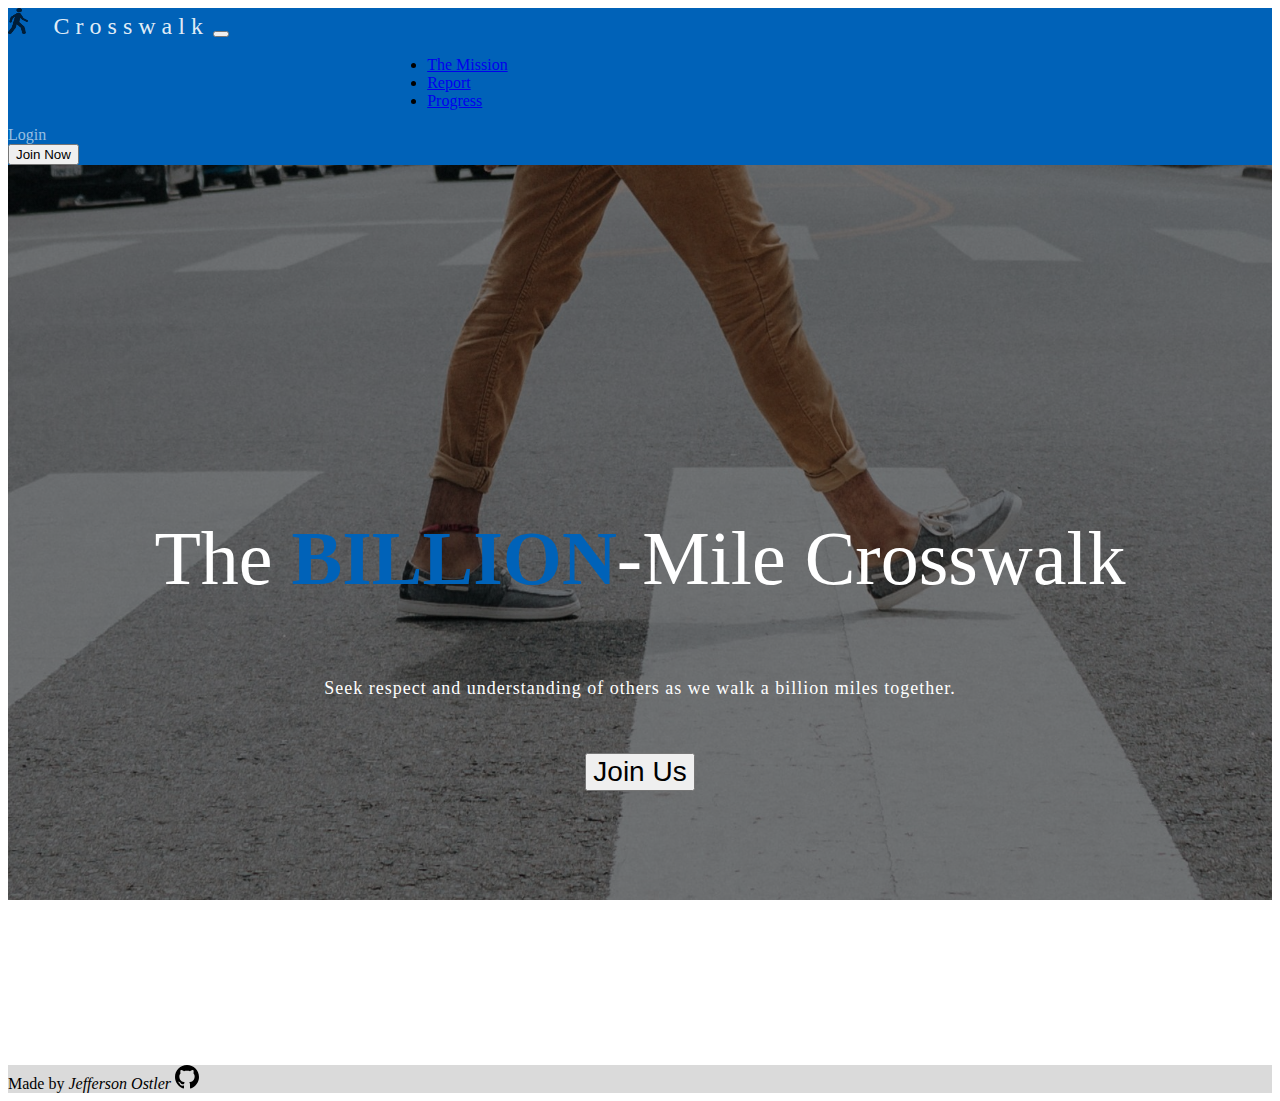
<file: index.html>
<!DOCTYPE html>
<html lang="en" dir="ltr">
  <head>
    <meta name="viewport" content="width=device-width, initial-scale=1, shrink-to-fit=no">
    <link rel="stylesheet" href="styles.css" />
    <link rel="stylesheet" href="https://stackpath.bootstrapcdn.com/bootstrap/4.1.3/css/bootstrap.min.css" integrity="sha384-MCw98/SFnGE8fJT3GXwEOngsV7Zt27NXFoaoApmYm81iuXoPkFOJwJ8ERdknLPMO" crossorigin="anonymous">

    <meta charset="utf-8">
    <title>Crosswalk</title>
  </head>
  <body>


    <nav class="navbar navbar-dark navbar-expand-lg" style="background-color: #0062B8;">

      <img src="images/walking.png" class="nav-img"/>
      <a class="navbar-company" href="/index.html">Crosswalk</a>

    <button class="navbar-toggler" type="button" data-toggle="collapse" data-target="#navbarSupportedContent" aria-controls="navbarSupportedContent" aria-expanded="false" aria-label="Toggle navigation">
      <span class="navbar-toggler-icon"></span>
    </button>

    <div class="collapse navbar-collapse" id="navbarSupportedContent">

        <ul class="navbar-nav navbar-center-items">
          <li class="nav-item mr-2">
            <a class="nav-link" href="/pages/themission.html">The Mission</a>
          </li>
          <li class="nav-item ml-2 mr-2">
            <a class="nav-link" href="/pages/report.html">Report</a>
          </li>
          <li class="nav-item ml-2">
            <a class="nav-link" href="/pages/progress.html">Progress</a>
          </li>
        </ul>

      <form class="form-inline my-2 my-lg-0 ml-auto">
        <div class="nav-item">
          <a class="nav-link nav-sign-up" href="/sign-up.html">Login</a>
        </div>
          <button class="btn my-2 my-sm-0 btn-warning" type="submit" href="/join.html">
          Join Now</button>
      </form>
    </div>
</nav>

<div class="hero">
  <div class="hero-header">
    <p class="hero-title"> The <span>BILLION</span>-Mile Crosswalk</p>
    <p class="hero-message">Seek respect and understanding of others as we walk a billion miles together.</p>
    <button
      type="button"
      name="button"
      class="btn btn-outline-warning"
      href="/join.html">
      Join Us</button>
  </div>
</div>

<footer class="text-center text-white" style="background-color: #f3f3f3;">
  <div class="text-center text-dark p-3" style="background-color: rgba(0, 0, 0, 0.1);">
    Made by <i>Jefferson Ostler</i>
    <a class="pl-3" href="https://github.com/JeffersonIS/creative-project-1" target="_blank">
      <svg xmlns="http://www.w3.org/2000/svg" width="24" height="24" viewBox="0 0 24 24"><path d="M12 0c-6.626 0-12 5.373-12 12 0 5.302 3.438 9.8 8.207 11.387.599.111.793-.261.793-.577v-2.234c-3.338.726-4.033-1.416-4.033-1.416-.546-1.387-1.333-1.756-1.333-1.756-1.089-.745.083-.729.083-.729 1.205.084 1.839 1.237 1.839 1.237 1.07 1.834 2.807 1.304 3.492.997.107-.775.418-1.305.762-1.604-2.665-.305-5.467-1.334-5.467-5.931 0-1.311.469-2.381 1.236-3.221-.124-.303-.535-1.524.117-3.176 0 0 1.008-.322 3.301 1.23.957-.266 1.983-.399 3.003-.404 1.02.005 2.047.138 3.006.404 2.291-1.552 3.297-1.23 3.297-1.23.653 1.653.242 2.874.118 3.176.77.84 1.235 1.911 1.235 3.221 0 4.609-2.807 5.624-5.479 5.921.43.372.823 1.102.823 2.222v3.293c0 .319.192.694.801.576 4.765-1.589 8.199-6.086 8.199-11.386 0-6.627-5.373-12-12-12z"/></svg>
    </a>
    </div>
</footer>

    <script src="https://code.jquery.com/jquery-3.3.1.slim.min.js" integrity="sha384-q8i/X+965DzO0rT7abK41JStQIAqVgRVzpbzo5smXKp4YfRvH+8abtTE1Pi6jizo" crossorigin="anonymous"></script>
    <script src="https://cdnjs.cloudflare.com/ajax/libs/popper.js/1.14.3/umd/popper.min.js" integrity="sha384-ZMP7rVo3mIykV+2+9J3UJ46jBk0WLaUAdn689aCwoqbBJiSnjAK/l8WvCWPIPm49" crossorigin="anonymous"></script>
    <script src="https://stackpath.bootstrapcdn.com/bootstrap/4.1.3/js/bootstrap.min.js" integrity="sha384-ChfqqxuZUCnJSK3+MXmPNIyE6ZbWh2IMqE241rYiqJxyMiZ6OW/JmZQ5stwEULTy" crossorigin="anonymous"></script>
  </body>
</html>
</file>
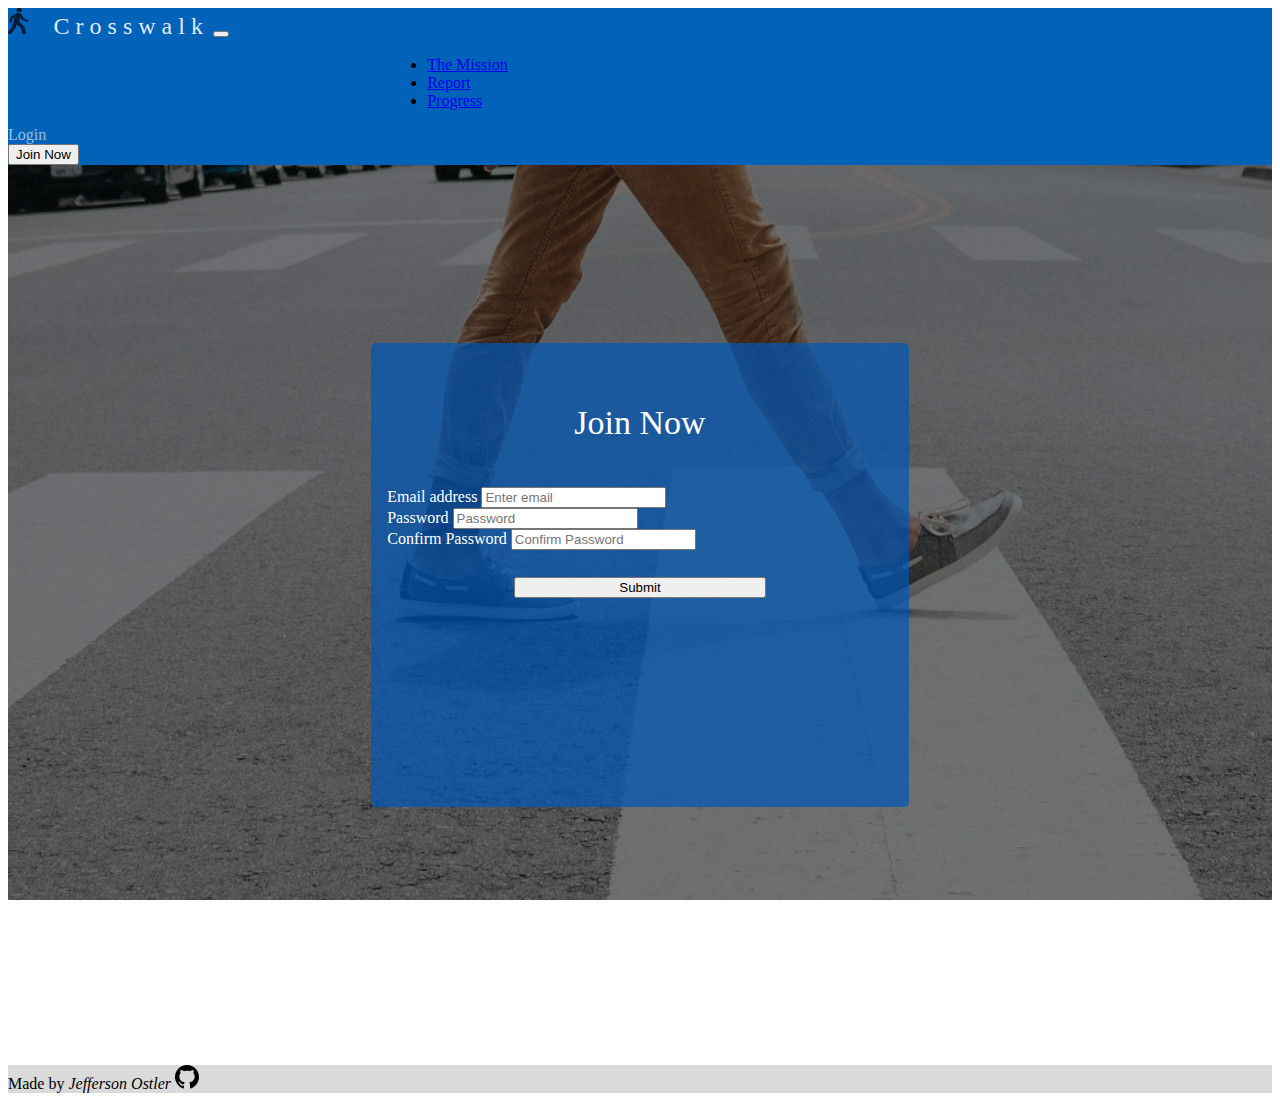
<file: join.html>
<!DOCTYPE html>
<html lang="en" dir="ltr">
  <head>
    <meta name="viewport" content="width=device-width, initial-scale=1, shrink-to-fit=no">
    <link rel="stylesheet" href="styles.css" />
    <link rel="stylesheet" href="https://stackpath.bootstrapcdn.com/bootstrap/4.1.3/css/bootstrap.min.css" integrity="sha384-MCw98/SFnGE8fJT3GXwEOngsV7Zt27NXFoaoApmYm81iuXoPkFOJwJ8ERdknLPMO" crossorigin="anonymous">

    <meta charset="utf-8">
    <title>Crosswalk</title>
  </head>
  <body>


    <nav class="navbar navbar-dark navbar-expand-lg" style="background-color: #0062B8;">

      <img src="images/walking.png" class="nav-img"/>
      <a class="navbar-company" href="/index.html">Crosswalk</a>

    <button class="navbar-toggler" type="button" data-toggle="collapse" data-target="#navbarSupportedContent" aria-controls="navbarSupportedContent" aria-expanded="false" aria-label="Toggle navigation">
      <span class="navbar-toggler-icon"></span>
    </button>

    <div class="collapse navbar-collapse" id="navbarSupportedContent">

        <ul class="navbar-nav navbar-center-items">
          <li class="nav-item mr-2">
            <a class="nav-link" href="/pages/themission.html">The Mission</a>
          </li>
          <li class="nav-item ml-2 mr-2">
            <a class="nav-link" href="/pages/report.html">Report</a>
          </li>
          <li class="nav-item ml-2">
            <a class="nav-link" href="/pages/progress.html">Progress</a>
          </li>
        </ul>

      <form class="form-inline my-2 my-lg-0 ml-auto">
        <div class="nav-item">
          <a class="nav-link nav-sign-up" href="/sign-up.html">Login</a>
        </div>
        <button
          class="btn my-2 my-sm-0 btn-warning"
          type="submit"
          href="/join.html">
        Join Now</button>
      </form>
    </div>
</nav>

<div class="hero">
  <div class="hero">
    <div class="login-modal">
      <h4>Join Now</h4>
      <form action="index.html" method="post">
        <div>
          <div class="form-group">
            <label for="exampleInputEmail1">Email address</label>
            <input type="email" class="form-control" id="exampleInputEmail1" aria-describedby="emailHelp" placeholder="Enter email">
          </div>

          <div class="form-group">
            <label for="exampleInputPassword1">Password</label>
            <input type="password" class="form-control" id="exampleInputPassword1" placeholder="Password">
          </div>

          <div class="form-group">
            <label for="exampleInputPassword2">Confirm Password</label>
            <input type="password" class="form-control" id="exampleInputPassword2" placeholder="Confirm Password">
          </div>

        </div>

        <button type="submit" class="btn btn-warning">Submit</button>
      </form>
    </div>
  </div>
</div>

<footer class="text-center text-white" style="background-color: #f3f3f3;">
  <div class="text-center text-dark p-3" style="background-color: rgba(0, 0, 0, 0.1);">
    Made by <i>Jefferson Ostler</i>
    <a class="pl-3" href="https://github.com/JeffersonIS/creative-project-1" target="_blank">
      <svg xmlns="http://www.w3.org/2000/svg" width="24" height="24" viewBox="0 0 24 24"><path d="M12 0c-6.626 0-12 5.373-12 12 0 5.302 3.438 9.8 8.207 11.387.599.111.793-.261.793-.577v-2.234c-3.338.726-4.033-1.416-4.033-1.416-.546-1.387-1.333-1.756-1.333-1.756-1.089-.745.083-.729.083-.729 1.205.084 1.839 1.237 1.839 1.237 1.07 1.834 2.807 1.304 3.492.997.107-.775.418-1.305.762-1.604-2.665-.305-5.467-1.334-5.467-5.931 0-1.311.469-2.381 1.236-3.221-.124-.303-.535-1.524.117-3.176 0 0 1.008-.322 3.301 1.23.957-.266 1.983-.399 3.003-.404 1.02.005 2.047.138 3.006.404 2.291-1.552 3.297-1.23 3.297-1.23.653 1.653.242 2.874.118 3.176.77.84 1.235 1.911 1.235 3.221 0 4.609-2.807 5.624-5.479 5.921.43.372.823 1.102.823 2.222v3.293c0 .319.192.694.801.576 4.765-1.589 8.199-6.086 8.199-11.386 0-6.627-5.373-12-12-12z"/></svg>
    </a>
    </div>
</footer>

    <script src="https://code.jquery.com/jquery-3.3.1.slim.min.js" integrity="sha384-q8i/X+965DzO0rT7abK41JStQIAqVgRVzpbzo5smXKp4YfRvH+8abtTE1Pi6jizo" crossorigin="anonymous"></script>
    <script src="https://cdnjs.cloudflare.com/ajax/libs/popper.js/1.14.3/umd/popper.min.js" integrity="sha384-ZMP7rVo3mIykV+2+9J3UJ46jBk0WLaUAdn689aCwoqbBJiSnjAK/l8WvCWPIPm49" crossorigin="anonymous"></script>
    <script src="https://stackpath.bootstrapcdn.com/bootstrap/4.1.3/js/bootstrap.min.js" integrity="sha384-ChfqqxuZUCnJSK3+MXmPNIyE6ZbWh2IMqE241rYiqJxyMiZ6OW/JmZQ5stwEULTy" crossorigin="anonymous"></script>
  </body>
</html>
</file>
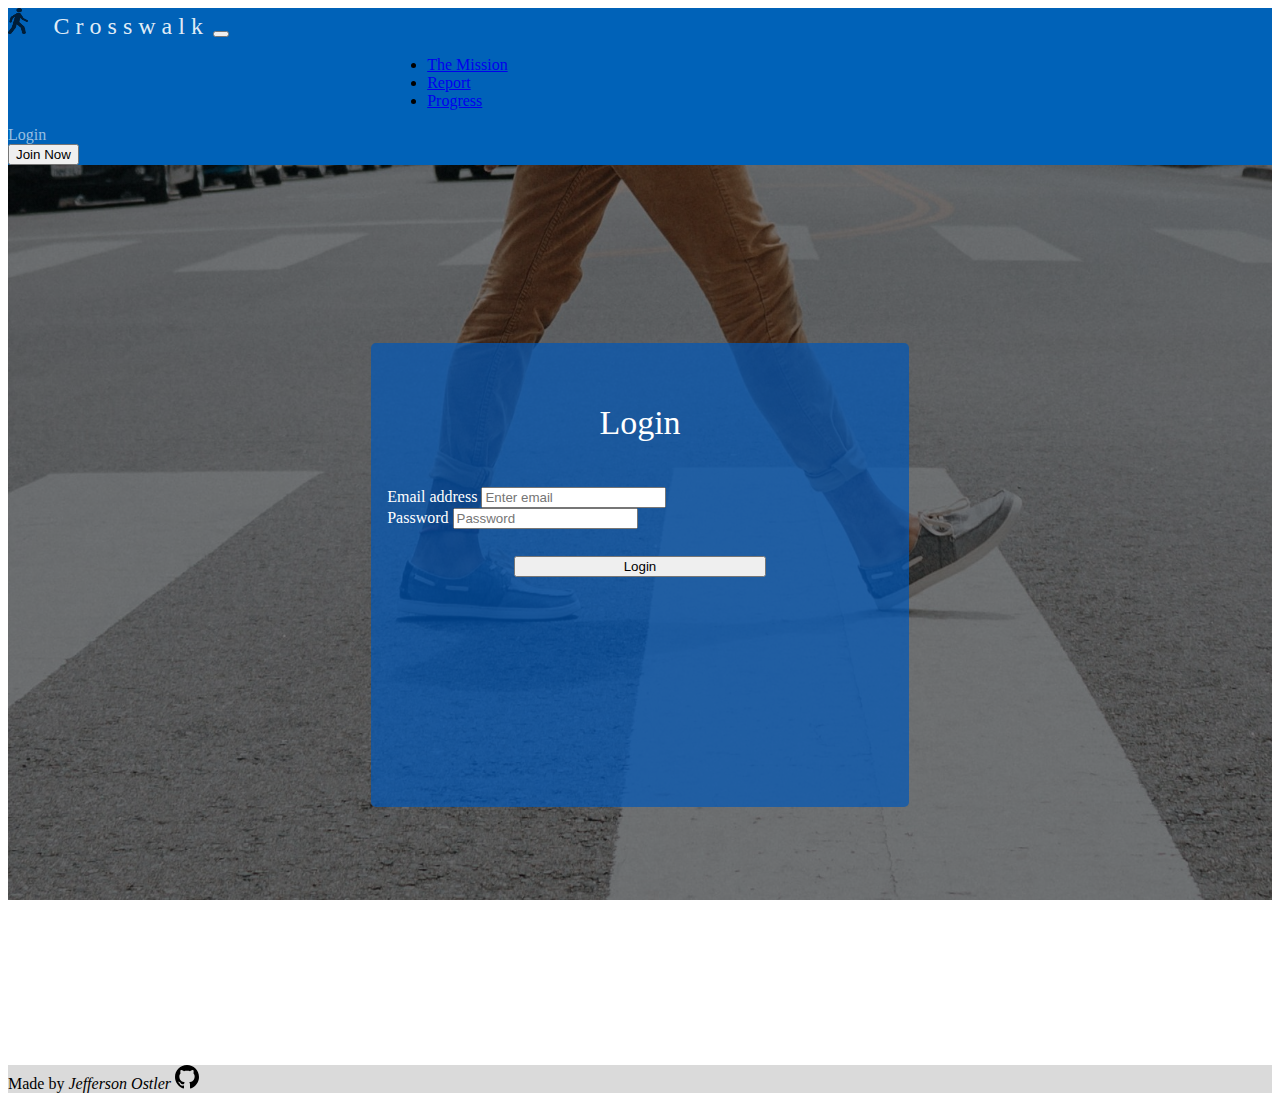
<file: sign-up.html>
<!DOCTYPE html>
<html lang="en" dir="ltr">
  <head>
    <meta name="viewport" content="width=device-width, initial-scale=1, shrink-to-fit=no">
    <link rel="stylesheet" href="styles.css" />
    <link rel="stylesheet" href="https://stackpath.bootstrapcdn.com/bootstrap/4.1.3/css/bootstrap.min.css" integrity="sha384-MCw98/SFnGE8fJT3GXwEOngsV7Zt27NXFoaoApmYm81iuXoPkFOJwJ8ERdknLPMO" crossorigin="anonymous">

    <meta charset="utf-8">
    <title>Crosswalk</title>
  </head>
  <body>


    <nav class="navbar navbar-dark navbar-expand-lg" style="background-color: #0062B8;">

      <img src="images/walking.png" class="nav-img"/>
      <a class="navbar-company" href="/index.html">Crosswalk</a>

    <button class="navbar-toggler" type="button" data-toggle="collapse" data-target="#navbarSupportedContent" aria-controls="navbarSupportedContent" aria-expanded="false" aria-label="Toggle navigation">
      <span class="navbar-toggler-icon"></span>
    </button>

    <div class="collapse navbar-collapse" id="navbarSupportedContent">

        <ul class="navbar-nav navbar-center-items">
          <li class="nav-item mr-2">
            <a class="nav-link" href="/pages/themission.html">The Mission</a>
          </li>
          <li class="nav-item ml-2 mr-2">
            <a class="nav-link" href="/pages/report.html">Report</a>
          </li>
          <li class="nav-item ml-2">
            <a class="nav-link" href="/pages/progress.html">Progress</a>
          </li>
        </ul>

      <form class="form-inline my-2 my-lg-0 ml-auto">
        <div class="nav-item">
          <a class="nav-link nav-sign-up" href="/sign-up">Login</a>
        </div>
        <button
          class="btn my-2 my-sm-0 btn-warning"
          type="submit"
          href="/join.html">
        Join Now</button>
      </form>
    </div>
</nav>

<div class="hero">
  <div class="hero">
    <div class="login-modal">
      <h4>Login</h4>
      <form action="index.html" method="post">
        <div>
          <div class="form-group">
            <label for="exampleInputEmail1">Email address</label>
            <input type="email" class="form-control" id="exampleInputEmail1" aria-describedby="emailHelp" placeholder="Enter email">
          </div>

          <div class="form-group">
            <label for="exampleInputPassword1">Password</label>
            <input type="password" class="form-control" id="exampleInputPassword1" placeholder="Password">
          </div>

        </div>

        <button type="submit" class="btn btn-warning">Login</button>
      </form>
    </div>
  </div>
</div>

<footer class="text-center text-white" style="background-color: #f3f3f3;">
  <div class="text-center text-dark p-3" style="background-color: rgba(0, 0, 0, 0.1);">
    Made by <i>Jefferson Ostler</i>
    <a class="pl-3" href="https://github.com/JeffersonIS/creative-project-1" target="_blank">
      <svg xmlns="http://www.w3.org/2000/svg" width="24" height="24" viewBox="0 0 24 24"><path d="M12 0c-6.626 0-12 5.373-12 12 0 5.302 3.438 9.8 8.207 11.387.599.111.793-.261.793-.577v-2.234c-3.338.726-4.033-1.416-4.033-1.416-.546-1.387-1.333-1.756-1.333-1.756-1.089-.745.083-.729.083-.729 1.205.084 1.839 1.237 1.839 1.237 1.07 1.834 2.807 1.304 3.492.997.107-.775.418-1.305.762-1.604-2.665-.305-5.467-1.334-5.467-5.931 0-1.311.469-2.381 1.236-3.221-.124-.303-.535-1.524.117-3.176 0 0 1.008-.322 3.301 1.23.957-.266 1.983-.399 3.003-.404 1.02.005 2.047.138 3.006.404 2.291-1.552 3.297-1.23 3.297-1.23.653 1.653.242 2.874.118 3.176.77.84 1.235 1.911 1.235 3.221 0 4.609-2.807 5.624-5.479 5.921.43.372.823 1.102.823 2.222v3.293c0 .319.192.694.801.576 4.765-1.589 8.199-6.086 8.199-11.386 0-6.627-5.373-12-12-12z"/></svg>
    </a>
    </div>
</footer>

    <script src="https://code.jquery.com/jquery-3.3.1.slim.min.js" integrity="sha384-q8i/X+965DzO0rT7abK41JStQIAqVgRVzpbzo5smXKp4YfRvH+8abtTE1Pi6jizo" crossorigin="anonymous"></script>
    <script src="https://cdnjs.cloudflare.com/ajax/libs/popper.js/1.14.3/umd/popper.min.js" integrity="sha384-ZMP7rVo3mIykV+2+9J3UJ46jBk0WLaUAdn689aCwoqbBJiSnjAK/l8WvCWPIPm49" crossorigin="anonymous"></script>
    <script src="https://stackpath.bootstrapcdn.com/bootstrap/4.1.3/js/bootstrap.min.js" integrity="sha384-ChfqqxuZUCnJSK3+MXmPNIyE6ZbWh2IMqE241rYiqJxyMiZ6OW/JmZQ5stwEULTy" crossorigin="anonymous"></script>
  </body>
</html>
</file>
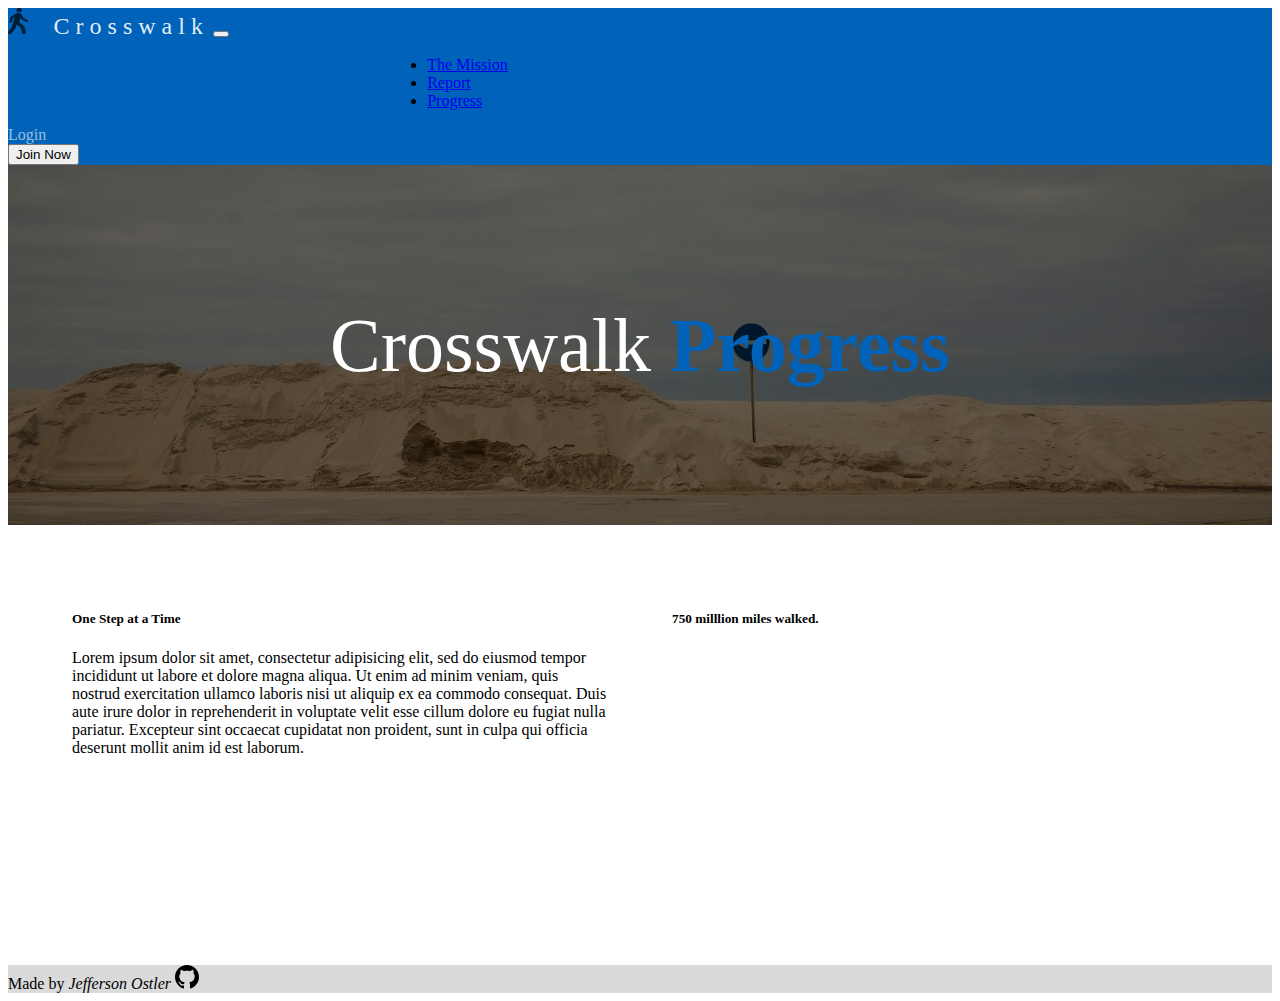
<file: pages/progress.html>
<!DOCTYPE html>
<html lang="en" dir="ltr">
  <head>
    <meta name="viewport" content="width=device-width, initial-scale=1, shrink-to-fit=no">
    <link rel="stylesheet" href="../styles.css" />
    <link rel="stylesheet" href="https://stackpath.bootstrapcdn.com/bootstrap/4.1.3/css/bootstrap.min.css" integrity="sha384-MCw98/SFnGE8fJT3GXwEOngsV7Zt27NXFoaoApmYm81iuXoPkFOJwJ8ERdknLPMO" crossorigin="anonymous">

    <meta charset="utf-8">
    <title>Crosswalk</title>
  </head>
  <body>


    <nav class="navbar navbar-dark navbar-expand-lg" style="background-color: #0062B8;">

      <img src="../images/walking.png" class="nav-img"/>
      <a class="navbar-company" href="/index.html">Crosswalk</a>

    <button class="navbar-toggler" type="button" data-toggle="collapse" data-target="#navbarSupportedContent" aria-controls="navbarSupportedContent" aria-expanded="false" aria-label="Toggle navigation">
      <span class="navbar-toggler-icon"></span>
    </button>

    <div class="collapse navbar-collapse" id="navbarSupportedContent">

        <ul class="navbar-nav navbar-center-items">
          <li class="nav-item mr-2">
            <a class="nav-link" href="/pages/themission.html">The Mission</a>
          </li>
          <li class="nav-item ml-2 mr-2">
            <a class="nav-link" href="/pages/report.html">Report</a>
          </li>
          <li class="nav-item ml-2">
            <a class="nav-link" href="/pages/progress.html">Progress</a>
          </li>
        </ul>

      <form class="form-inline my-2 my-lg-0 ml-auto">
        <div class="nav-item">
          <a class="nav-link nav-sign-up" href="/sign-up">Login</a>
        </div>
        <button
          class="btn my-2 my-sm-0 btn-warning"
          type="submit"
          href="/join.html">
        Join Now</button>
      </form>
    </div>
</nav>

<div class="hero hero-progress-page">
  <div class="hero-header">
    <h4 class="hero-title">Crosswalk <span>Progress</span></h4>
  </div>
</div>
<div class="grid-progress">
  <div class="grid-progress-column">
    <h5>One Step at a Time</h5>
    <p>Lorem ipsum dolor sit amet, consectetur adipisicing elit, sed do eiusmod tempor incididunt ut labore et dolore magna aliqua. Ut enim ad minim veniam, quis nostrud exercitation ullamco laboris nisi ut aliquip ex ea commodo consequat. Duis aute irure dolor in reprehenderit in voluptate velit esse cillum dolore eu fugiat nulla pariatur. Excepteur sint occaecat cupidatat non proident, sunt in culpa qui officia deserunt mollit anim id est laborum.</p>
  </div>
  <div class="grid-progress-column">
    <h5> 750 <strong>milllion</strong> miles walked.</h5>

    <div class="progress">
      <div class="progress-bar progress-bar-striped bg-warning" role="progressbar" style="width: 75%" aria-valuenow="75" aria-valuemin="0" aria-valuemax="100"></div>
    </div>
  </div>

</div>


<footer class="text-center text-white" style="background-color: #f3f3f3;">
  <div class="text-center text-dark p-3" style="background-color: rgba(0, 0, 0, 0.1);">
    Made by <i>Jefferson Ostler</i>
    <a class="pl-3" href="https://github.com/JeffersonIS/creative-project-1" target="_blank">
      <svg xmlns="http://www.w3.org/2000/svg" width="24" height="24" viewBox="0 0 24 24"><path d="M12 0c-6.626 0-12 5.373-12 12 0 5.302 3.438 9.8 8.207 11.387.599.111.793-.261.793-.577v-2.234c-3.338.726-4.033-1.416-4.033-1.416-.546-1.387-1.333-1.756-1.333-1.756-1.089-.745.083-.729.083-.729 1.205.084 1.839 1.237 1.839 1.237 1.07 1.834 2.807 1.304 3.492.997.107-.775.418-1.305.762-1.604-2.665-.305-5.467-1.334-5.467-5.931 0-1.311.469-2.381 1.236-3.221-.124-.303-.535-1.524.117-3.176 0 0 1.008-.322 3.301 1.23.957-.266 1.983-.399 3.003-.404 1.02.005 2.047.138 3.006.404 2.291-1.552 3.297-1.23 3.297-1.23.653 1.653.242 2.874.118 3.176.77.84 1.235 1.911 1.235 3.221 0 4.609-2.807 5.624-5.479 5.921.43.372.823 1.102.823 2.222v3.293c0 .319.192.694.801.576 4.765-1.589 8.199-6.086 8.199-11.386 0-6.627-5.373-12-12-12z"/></svg>
    </a>
    </div>
</footer>

    <script src="https://code.jquery.com/jquery-3.3.1.slim.min.js" integrity="sha384-q8i/X+965DzO0rT7abK41JStQIAqVgRVzpbzo5smXKp4YfRvH+8abtTE1Pi6jizo" crossorigin="anonymous"></script>
    <script src="https://cdnjs.cloudflare.com/ajax/libs/popper.js/1.14.3/umd/popper.min.js" integrity="sha384-ZMP7rVo3mIykV+2+9J3UJ46jBk0WLaUAdn689aCwoqbBJiSnjAK/l8WvCWPIPm49" crossorigin="anonymous"></script>
    <script src="https://stackpath.bootstrapcdn.com/bootstrap/4.1.3/js/bootstrap.min.js" integrity="sha384-ChfqqxuZUCnJSK3+MXmPNIyE6ZbWh2IMqE241rYiqJxyMiZ6OW/JmZQ5stwEULTy" crossorigin="anonymous"></script>
  </body>
</html>
</file>
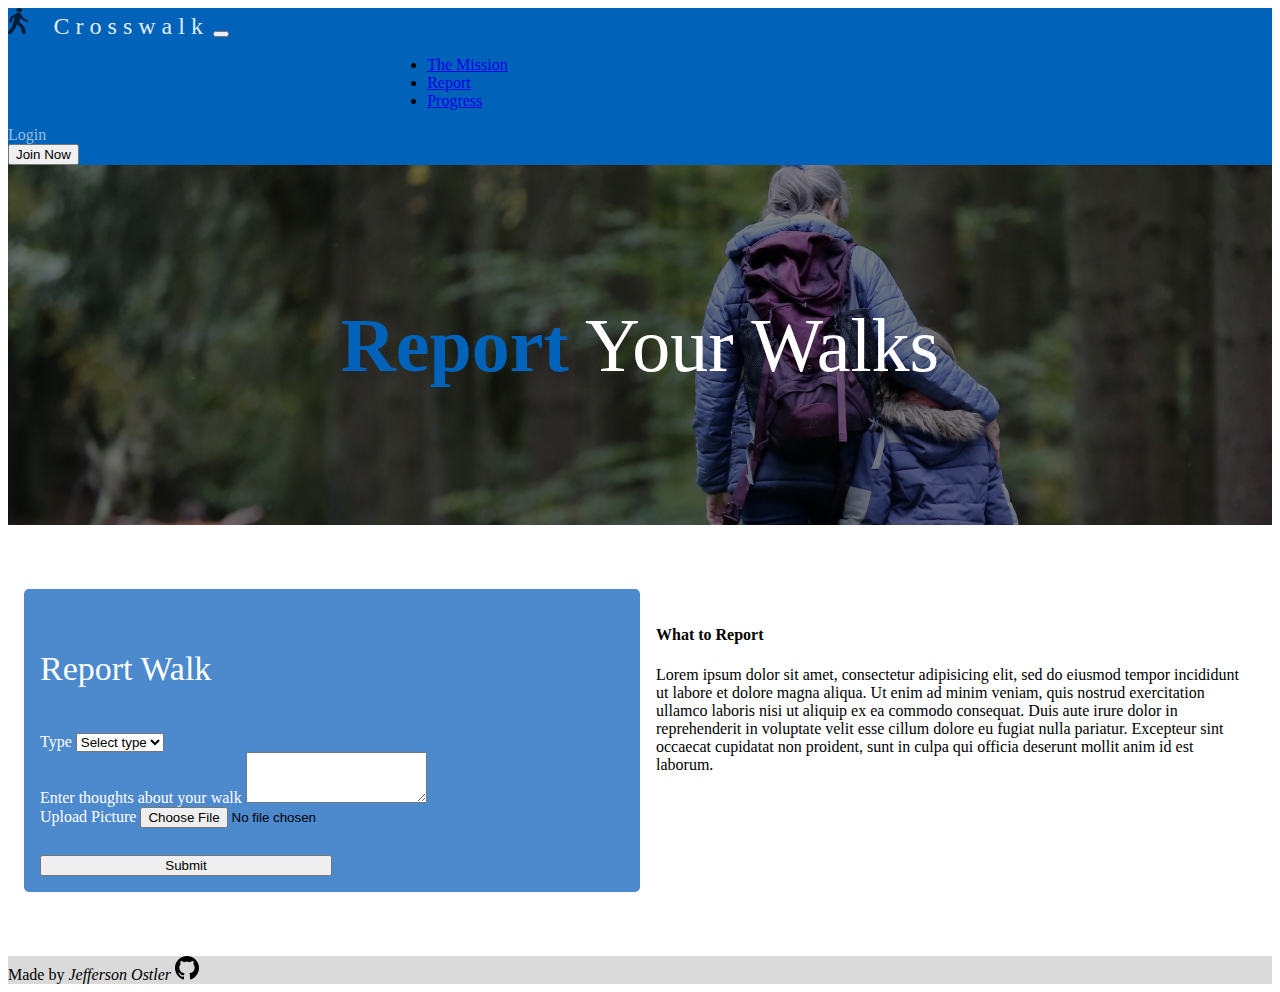
<file: pages/report.html>
<!DOCTYPE html>
<html lang="en" dir="ltr">
  <head>
    <meta name="viewport" content="width=device-width, initial-scale=1, shrink-to-fit=no">
    <link rel="stylesheet" href="../styles.css" />
    <link rel="stylesheet" href="https://stackpath.bootstrapcdn.com/bootstrap/4.1.3/css/bootstrap.min.css" integrity="sha384-MCw98/SFnGE8fJT3GXwEOngsV7Zt27NXFoaoApmYm81iuXoPkFOJwJ8ERdknLPMO" crossorigin="anonymous">

    <meta charset="utf-8">
    <title>Crosswalk</title>
  </head>
  <body>


    <nav class="navbar navbar-dark navbar-expand-lg" style="background-color: #0062B8;">

      <img src="../images/walking.png" class="nav-img"/>
      <a class="navbar-company" href="/index.html">Crosswalk</a>

    <button class="navbar-toggler" type="button" data-toggle="collapse" data-target="#navbarSupportedContent" aria-controls="navbarSupportedContent" aria-expanded="false" aria-label="Toggle navigation">
      <span class="navbar-toggler-icon"></span>
    </button>

    <div class="collapse navbar-collapse" id="navbarSupportedContent">

        <ul class="navbar-nav navbar-center-items">
          <li class="nav-item mr-2">
            <a class="nav-link" href="/pages/themission.html">The Mission</a>
          </li>
          <li class="nav-item ml-2 mr-2">
            <a class="nav-link" href="/pages/report.html">Report</a>
          </li>
          <li class="nav-item ml-2">
            <a class="nav-link" href="/pages/progress.html">Progress</a>
          </li>
        </ul>

      <form class="form-inline my-2 my-lg-0 ml-auto">
        <div class="nav-item">
          <a class="nav-link nav-sign-up" href="/sign-up.html">Login</a>
        </div>
        <button
          class="btn my-2 my-sm-0 btn-warning"
          type="submit"
          href="/join.html">
        Join Now</button>
      </form>
    </div>
</nav>

<div class="hero hero-report-page">
  <div class="hero-header">
    <h4 class="hero-title"><span>Report</span> Your Walks</h4>
  </div>
</div>

<div class="report-grid">
  <div class="report-modal">
    <h4>Report Walk</h4>
    <form action="index.html" method="post">
      <div>
        <div class="form-group">
          <label for="type">Type</label>
          <select class="form-control">
            <option>Select type</option>
            <option>Walk</option>
            <option>Jog</option>
            <option>Coffee</option>
            <option>Jog</option>
          </select>
        </div>

        <div class="form-group">
          <label for="exampleFormControlTextarea1">Enter thoughts about your walk</label>
          <textarea class="form-control" id="exampleFormControlTextarea1" rows="3"></textarea>
        </div>

        <div class="form-group">
           <label for="exampleFormControlFile1">Upload Picture</label>
           <input type="file" class="form-control-file" id="exampleFormControlFile1">
         </div>
      </div>

      <button type="submit" class="btn btn-warning">Submit</button>
    </form>
  </div>
  <div class="report-message">
    <h4>What to Report</h4>
    <p>Lorem ipsum dolor sit amet, consectetur adipisicing elit, sed do eiusmod tempor incididunt ut labore et dolore magna aliqua. Ut enim ad minim veniam, quis nostrud exercitation ullamco laboris nisi ut aliquip ex ea commodo consequat. Duis aute irure dolor in reprehenderit in voluptate velit esse cillum dolore eu fugiat nulla pariatur. Excepteur sint occaecat cupidatat non proident, sunt in culpa qui officia deserunt mollit anim id est laborum.</p>
  </div>
</div>




<footer class="text-center text-white" style="background-color: #f3f3f3;">
  <div class="text-center text-dark p-3" style="background-color: rgba(0, 0, 0, 0.1);">
    Made by <i>Jefferson Ostler</i>
    <a class="pl-3" href="https://github.com/JeffersonIS/creative-project-1" target="_blank">
      <svg xmlns="http://www.w3.org/2000/svg" width="24" height="24" viewBox="0 0 24 24"><path d="M12 0c-6.626 0-12 5.373-12 12 0 5.302 3.438 9.8 8.207 11.387.599.111.793-.261.793-.577v-2.234c-3.338.726-4.033-1.416-4.033-1.416-.546-1.387-1.333-1.756-1.333-1.756-1.089-.745.083-.729.083-.729 1.205.084 1.839 1.237 1.839 1.237 1.07 1.834 2.807 1.304 3.492.997.107-.775.418-1.305.762-1.604-2.665-.305-5.467-1.334-5.467-5.931 0-1.311.469-2.381 1.236-3.221-.124-.303-.535-1.524.117-3.176 0 0 1.008-.322 3.301 1.23.957-.266 1.983-.399 3.003-.404 1.02.005 2.047.138 3.006.404 2.291-1.552 3.297-1.23 3.297-1.23.653 1.653.242 2.874.118 3.176.77.84 1.235 1.911 1.235 3.221 0 4.609-2.807 5.624-5.479 5.921.43.372.823 1.102.823 2.222v3.293c0 .319.192.694.801.576 4.765-1.589 8.199-6.086 8.199-11.386 0-6.627-5.373-12-12-12z"/></svg>
    </a>
    </div>
</footer>

    <script src="https://code.jquery.com/jquery-3.3.1.slim.min.js" integrity="sha384-q8i/X+965DzO0rT7abK41JStQIAqVgRVzpbzo5smXKp4YfRvH+8abtTE1Pi6jizo" crossorigin="anonymous"></script>
    <script src="https://cdnjs.cloudflare.com/ajax/libs/popper.js/1.14.3/umd/popper.min.js" integrity="sha384-ZMP7rVo3mIykV+2+9J3UJ46jBk0WLaUAdn689aCwoqbBJiSnjAK/l8WvCWPIPm49" crossorigin="anonymous"></script>
    <script src="https://stackpath.bootstrapcdn.com/bootstrap/4.1.3/js/bootstrap.min.js" integrity="sha384-ChfqqxuZUCnJSK3+MXmPNIyE6ZbWh2IMqE241rYiqJxyMiZ6OW/JmZQ5stwEULTy" crossorigin="anonymous"></script>
  </body>
</html>
</file>
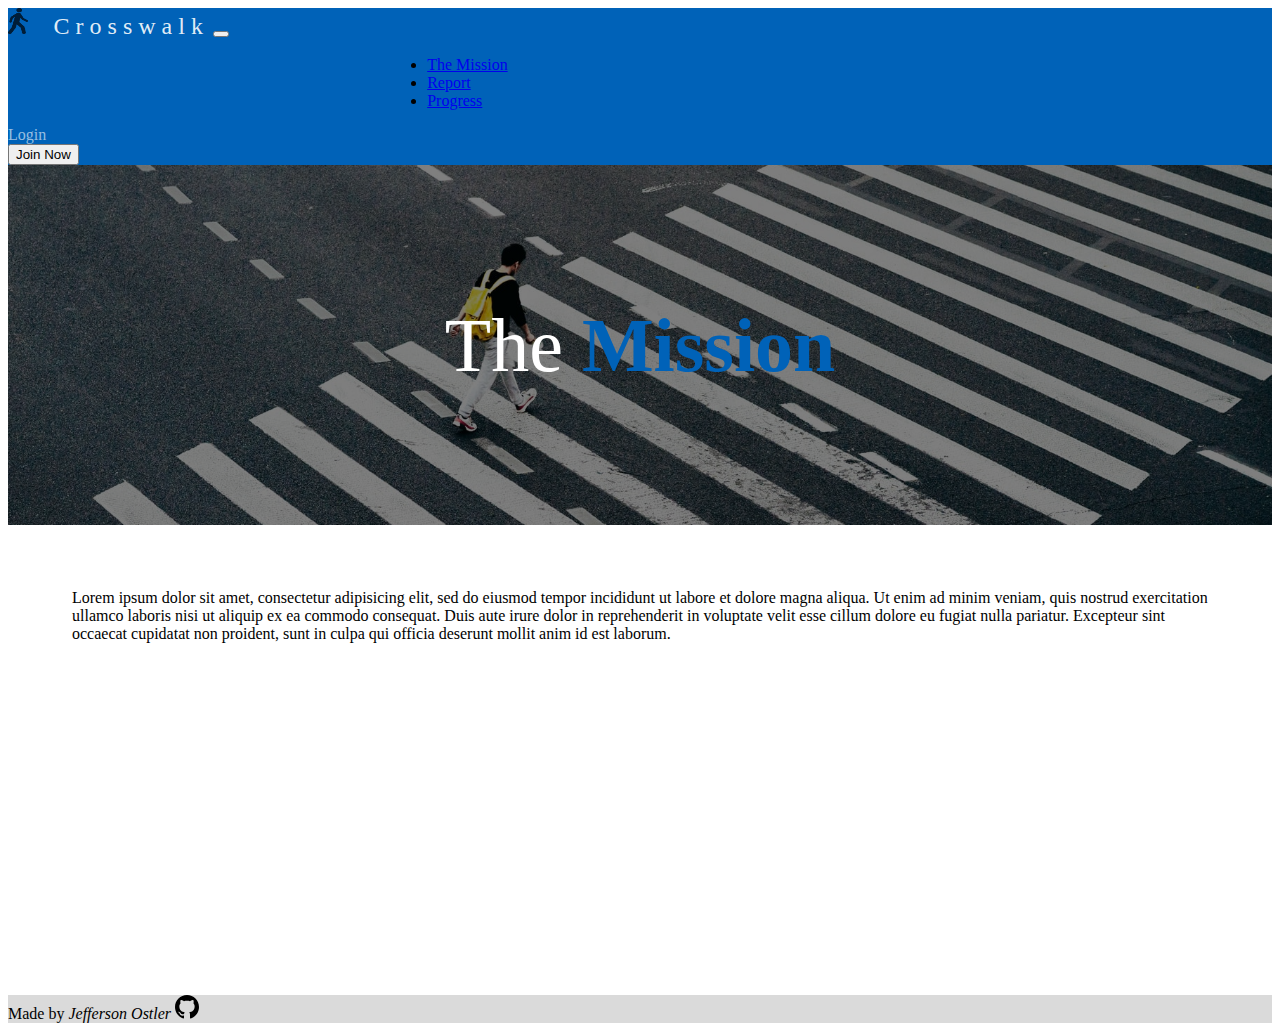
<file: pages/themission.html>
<!DOCTYPE html>
<html lang="en" dir="ltr">
  <head>
    <meta name="viewport" content="width=device-width, initial-scale=1, shrink-to-fit=no">
    <link rel="stylesheet" href="../styles.css" />
    <link rel="stylesheet" href="https://stackpath.bootstrapcdn.com/bootstrap/4.1.3/css/bootstrap.min.css" integrity="sha384-MCw98/SFnGE8fJT3GXwEOngsV7Zt27NXFoaoApmYm81iuXoPkFOJwJ8ERdknLPMO" crossorigin="anonymous">

    <meta charset="utf-8">
    <title>Crosswalk</title>
  </head>
  <body>


    <nav class="navbar navbar-dark navbar-expand-lg" style="background-color: #0062B8;">

      <img src="../images/walking.png" class="nav-img"/>
      <a class="navbar-company" href="/index.html">Crosswalk</a>

    <button class="navbar-toggler" type="button" data-toggle="collapse" data-target="#navbarSupportedContent" aria-controls="navbarSupportedContent" aria-expanded="false" aria-label="Toggle navigation">
      <span class="navbar-toggler-icon"></span>
    </button>

    <div class="collapse navbar-collapse" id="navbarSupportedContent">

        <ul class="navbar-nav navbar-center-items">
          <li class="nav-item mr-2">
            <a class="nav-link" href="/pages/themission.html">The Mission</a>
          </li>
          <li class="nav-item ml-2 mr-2">
            <a class="nav-link" href="/pages/report.html">Report</a>
          </li>
          <li class="nav-item ml-2">
            <a class="nav-link" href="/pages/progress.html">Progress</a>
          </li>
        </ul>

      <form class="form-inline my-2 my-lg-0 ml-auto">
        <div class="nav-item">
          <a class="nav-link nav-sign-up" href="/sign-up.html">Login</a>
        </div>
        <button
          class="btn my-2 my-sm-0 btn-warning"
          type="submit"
          href="/join.html">
        Join Now</button>
      </form>
    </div>
</nav>

<div class="hero hero-mission-page">
  <div class="hero-header">
    <h4 class="hero-title">The <span>Mission</span></h4>
  </div>
</div>

<div class="mission-content">
  <p>Lorem ipsum dolor sit amet, consectetur adipisicing elit, sed do eiusmod tempor incididunt ut labore et dolore magna aliqua. Ut enim ad minim veniam, quis nostrud exercitation ullamco laboris nisi ut aliquip ex ea commodo consequat. Duis aute irure dolor in reprehenderit in voluptate velit esse cillum dolore eu fugiat nulla pariatur. Excepteur sint occaecat cupidatat non proident, sunt in culpa qui officia deserunt mollit anim id est laborum.</p>
</div>

<footer class="text-center text-white" style="background-color: #f3f3f3;">
  <div class="text-center text-dark p-3" style="background-color: rgba(0, 0, 0, 0.1);">
    Made by <i>Jefferson Ostler</i>
    <a class="pl-3" href="https://github.com/JeffersonIS/creative-project-1" target="_blank">
      <svg xmlns="http://www.w3.org/2000/svg" width="24" height="24" viewBox="0 0 24 24"><path d="M12 0c-6.626 0-12 5.373-12 12 0 5.302 3.438 9.8 8.207 11.387.599.111.793-.261.793-.577v-2.234c-3.338.726-4.033-1.416-4.033-1.416-.546-1.387-1.333-1.756-1.333-1.756-1.089-.745.083-.729.083-.729 1.205.084 1.839 1.237 1.839 1.237 1.07 1.834 2.807 1.304 3.492.997.107-.775.418-1.305.762-1.604-2.665-.305-5.467-1.334-5.467-5.931 0-1.311.469-2.381 1.236-3.221-.124-.303-.535-1.524.117-3.176 0 0 1.008-.322 3.301 1.23.957-.266 1.983-.399 3.003-.404 1.02.005 2.047.138 3.006.404 2.291-1.552 3.297-1.23 3.297-1.23.653 1.653.242 2.874.118 3.176.77.84 1.235 1.911 1.235 3.221 0 4.609-2.807 5.624-5.479 5.921.43.372.823 1.102.823 2.222v3.293c0 .319.192.694.801.576 4.765-1.589 8.199-6.086 8.199-11.386 0-6.627-5.373-12-12-12z"/></svg>
    </a>
    </div>
</footer>

    <script src="https://code.jquery.com/jquery-3.3.1.slim.min.js" integrity="sha384-q8i/X+965DzO0rT7abK41JStQIAqVgRVzpbzo5smXKp4YfRvH+8abtTE1Pi6jizo" crossorigin="anonymous"></script>
    <script src="https://cdnjs.cloudflare.com/ajax/libs/popper.js/1.14.3/umd/popper.min.js" integrity="sha384-ZMP7rVo3mIykV+2+9J3UJ46jBk0WLaUAdn689aCwoqbBJiSnjAK/l8WvCWPIPm49" crossorigin="anonymous"></script>
    <script src="https://stackpath.bootstrapcdn.com/bootstrap/4.1.3/js/bootstrap.min.js" integrity="sha384-ChfqqxuZUCnJSK3+MXmPNIyE6ZbWh2IMqE241rYiqJxyMiZ6OW/JmZQ5stwEULTy" crossorigin="anonymous"></script>
  </body>
</html>
</file>
<file: styles.css>
.form-group label{
  color: white;
}

.grid-progress{
  display: inline-grid;
  grid-template-rows: auto;
  grid-template-columns: repeat(auto-fit, minmax(320px, 1fr));
  justify-content: center;
  margin: 2em;
  margin-bottom: 10em;
}

.grid-progress-column{
  margin: 2em;
}

.hero{
  display: flex;
  justify-content: center;
  height: 100vh;
  width: 100%;
  align-items: center;
  text-align: center;

  background-image: linear-gradient(rgba(0, 0, 0, 0.5),rgba(0, 0, 0, 0.5)), url('images/crosswalk-cover.jpg');
  background-size: cover;
  background-position: center center;
  background-repeat: no-repeat;
  background-attachment: fixed;
}

.hero-progress-page{
  height: 40vh;
  width: 100%;
  background-image: linear-gradient(rgba(0, 0, 0, 0.5),rgba(0, 0, 0, 0.5)), url('images/sand-crosswalk.jpg');
}

.hero-mission-page{
  height: 40vh;
  width: 100%;
  background-image: linear-gradient(rgba(0, 0, 0, 0.5),rgba(0, 0, 0, 0.5)), url('images/mission-header.jpg');
}

.hero-report-page{
  height: 40vh;
  width: 100%;
  background-image: linear-gradient(rgba(0, 0, 0, 0.5),rgba(0, 0, 0, 0.5)), url('images/report-cover.jpg');
}


.hero-header{
  margin: .5em;
}

.hero-title{
  color: white;
  font-weight: lighter;
  font-size: 76px;
}

.hero-title span {
  color:#0062B8;
  font-weight: bold;
}

.hero-header button{
  font-size: 28px;
  font-weight: lighter
}

.hero-title button:hover{
  font-size: 26px;
  font-weight: lighter
  border-color: #FCBF49;
  background-color: #FCBF49;
}

.hero-message{
  font-size: 18px;
  color: white;
  padding-bottom: 2em;
  letter-spacing: 1px;
}

.login-modal{
  height: 27em;
  width: 40%;
  background-color: rgba(0, 87, 184, .7);
  border-radius: 5px;
  margin-top: -5em;
  padding: 1em;
}

.login-modal h4{
  color: white;
  font-weight: lighter;
  font-size: 34px;
}

.login-modal form div{
  text-align: left;
}

.login-modal form button{
  margin-top: 2em;
  width: 50%;

}

.light-orange{
  background-color: #FCBF49;
}

.mission-content{
  margin: 4em;
  margin-bottom: 22em;
}

.nav-sign-up{
  text-decoration: none;
  color: rgba(255,255,255,.6);
}

.nav-sign-up:hover{
  color:rgba(255,255,255,.8);
}

.nav-img{
  margin-right: .6em;
  height: 26px;
  width: 20px;
  opacity: .7;
}

.navbar-company{
  font-weight: lighter;
  letter-spacing: .25em;
  text-decoration: none;
  color: rgba(255,255,255,.9);
  padding-left: .5em;
  font-size: 24px;
}

.navbar-company:hover{
  color:rgba(255,255,255,.7);
  text-decoration: none;
}

.navbar-center-items{
  margin-left: 30%;
}

.report-modal{
  background-color: rgba(0, 87, 184, .7);
  border-radius: 5px;
  margin-top: 3em;
  margin-bottom: 3em;
  padding: 1em;
}

.report-modal h4{
  color: white;
  font-weight: lighter;
  font-size: 34px;
}

.report-modal form div{
  text-align: left;
}

.report-modal form button{
  margin-top: 2em;
  width: 50%;

}

.report-grid{
  display: grid;
  grid-template-rows: auto;
  grid-template-columns: repeat(auto-fit, minmax(320px, 1fr));
  justify-content: center;
  margin: 1em;
}

.report-message{
  border-radius: 5px;
  margin-top: 3em;
  margin-bottom: 3em;
  padding: 1em;
}

@media only screen and (max-width: 991.5px) {
  .navbar-center-items{
    margin-left: 0%;
  }

  .hero-title{
    font-size: 56px;
  }

  .login-modal{
    width: 80%;
  }
}

@media only screen and (max-width: 825px) {

  .hero-title{
    font-size: 36px;
  }

  .hero-message {
    font-size: 14px;
  }

  .hero-header button{
    font-size: 22px;
  }

}
</file>
